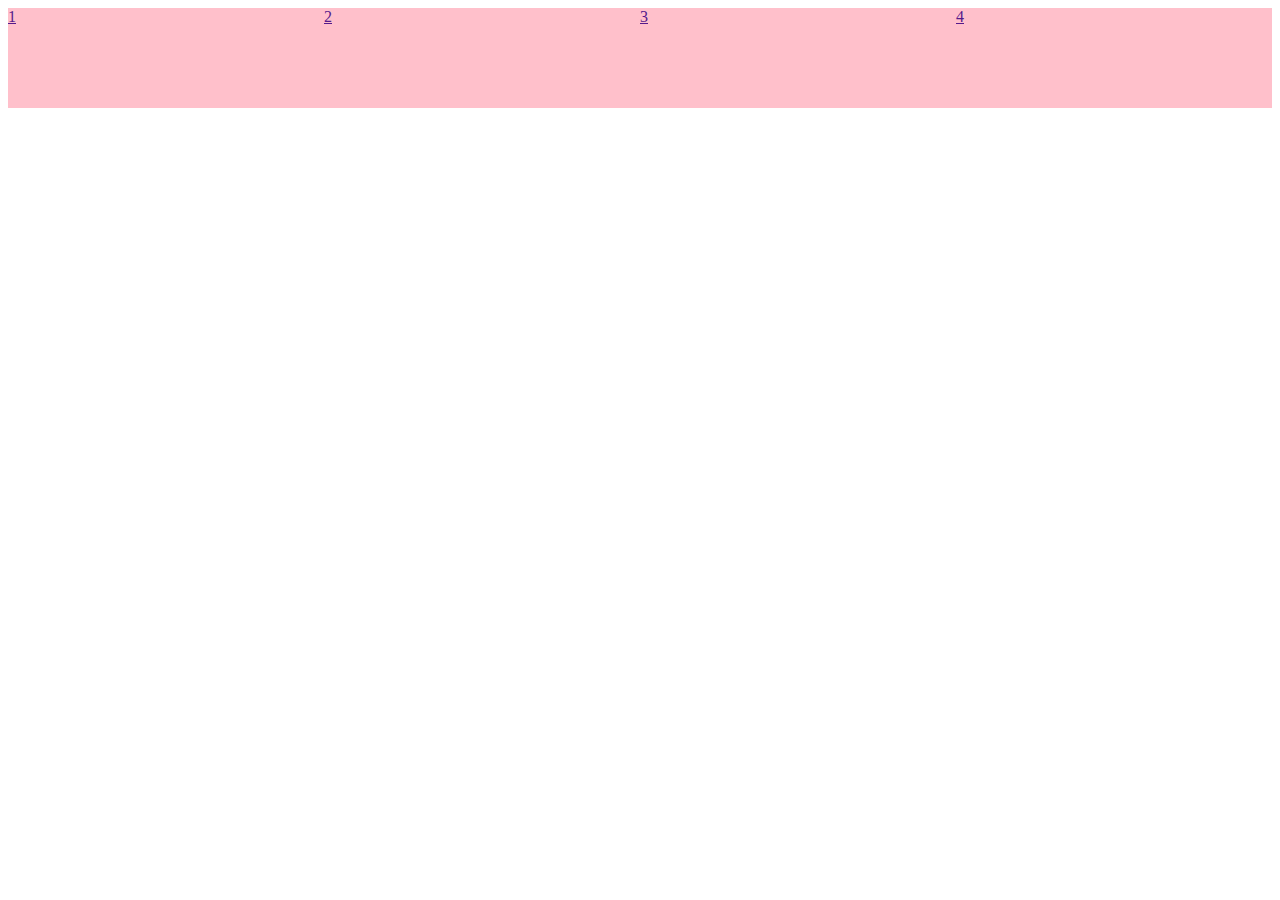
<file: test.html>
<!DOCTYPE html>
<html lang="en">

<head>
    <meta charset="UTF-8">
    <meta http-equiv="X-UA-Compatible" content="IE=edge">
    <meta name="viewport" content="width=device-width, initial-scale=1.0">
    <title>Document</title>
    <style>
        div{
            
            
            display: flex;
        }
        a{
            
            height: 100px;
            background-color: pink;
            flex: 1;
        }
    </style>
</head>

<body>
    <div>
        <a href="">1</a>
        <a href="">2</a>
        <a href="">3</a>
        <a href="">4</a>
    </div>
</body>

</html>
</file>
